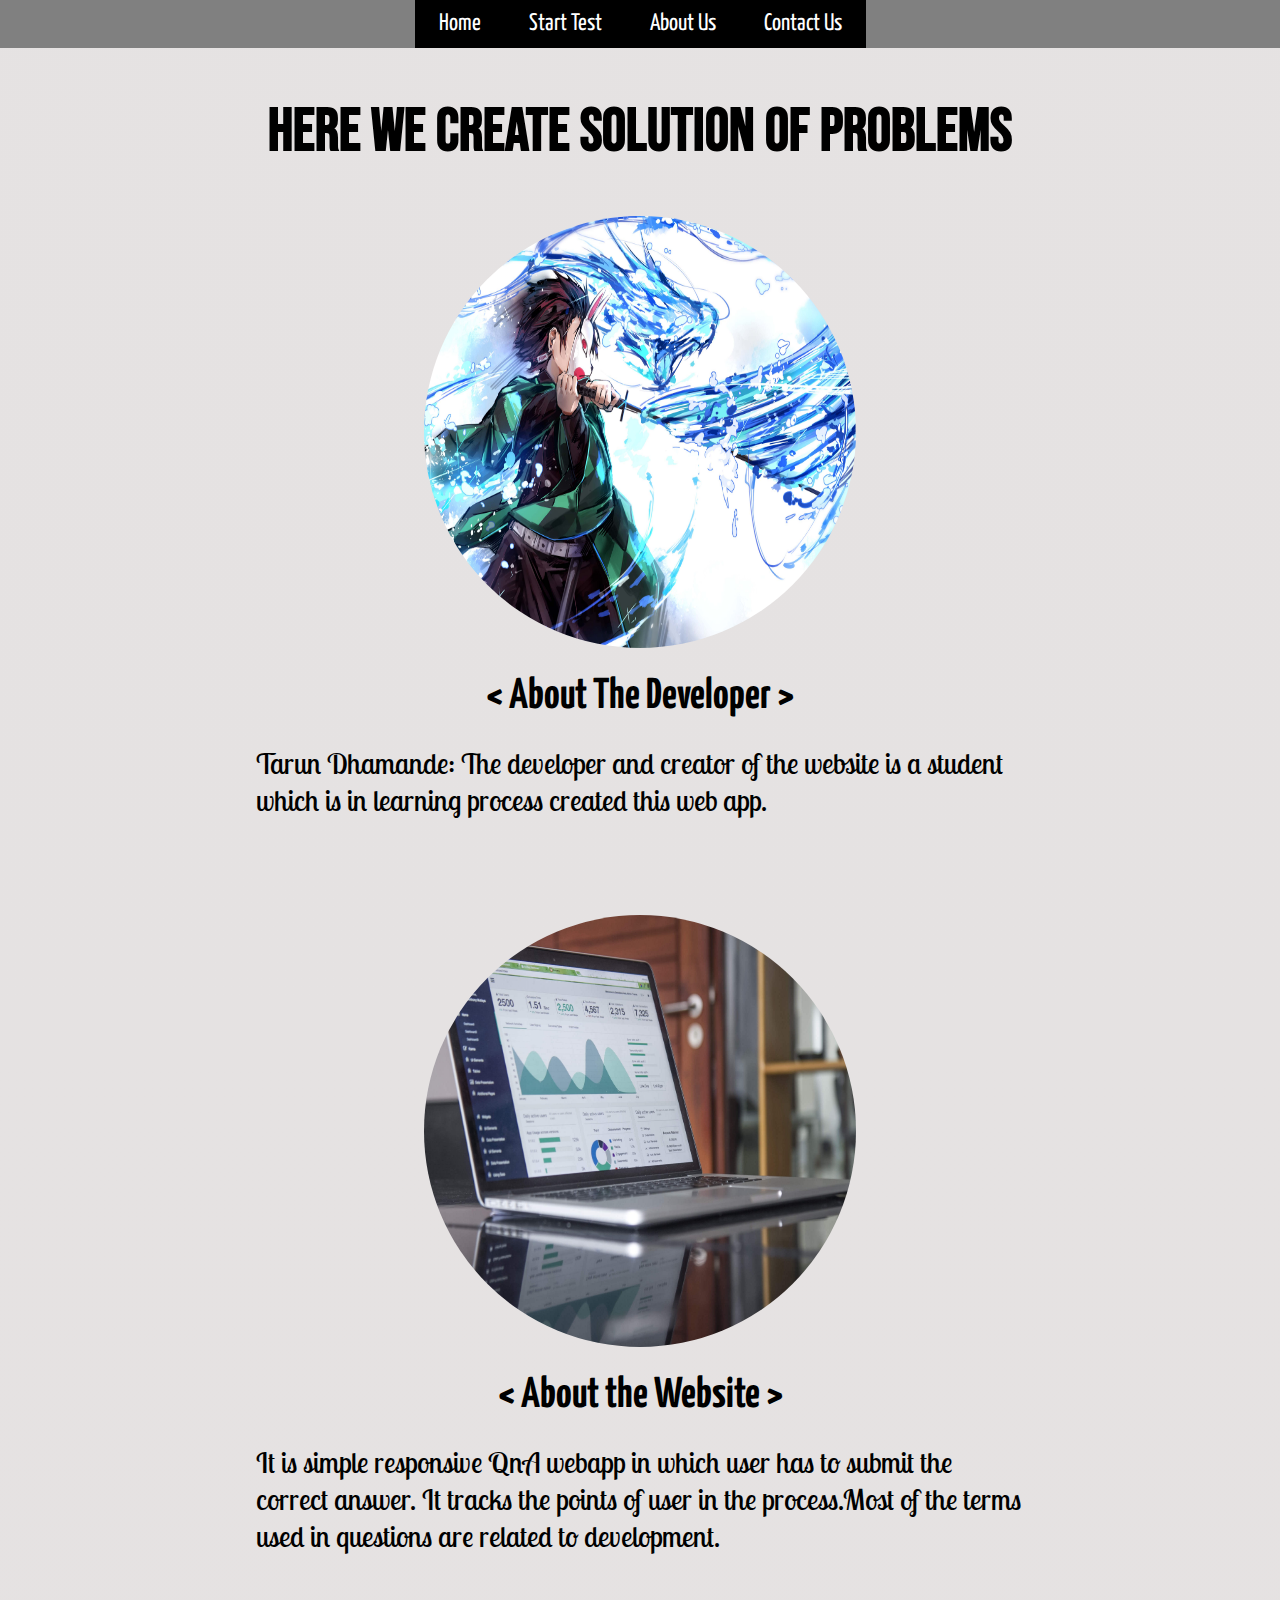
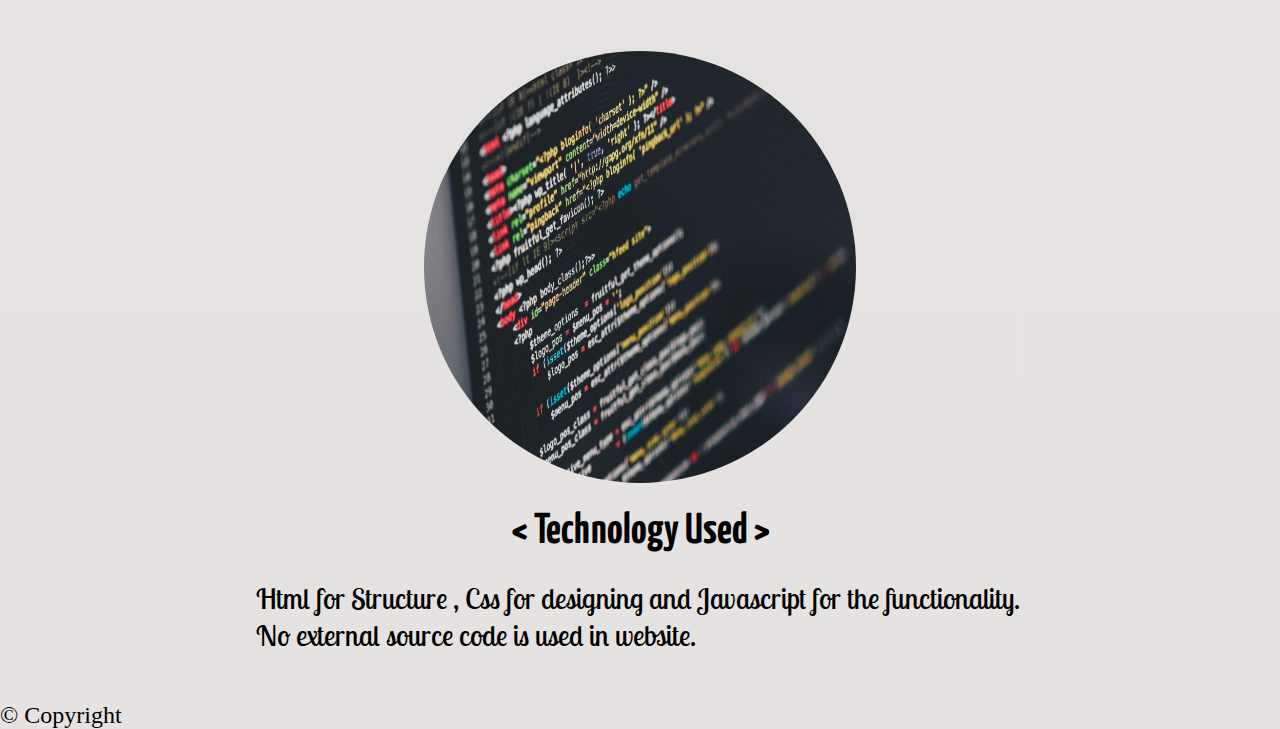
<file: Html/AboutUs.html>
<!DOCTYPE html>
<html>

<head>
    <title>About Us</title>
    <meta name="viewport" content="width=device-width, initial-scale=1.0">
    <link href='../Css/AboutUs.css' rel='stylesheet'>
</head>

<body>
    <header>
        <nav class="navbar">
            <ul>
                <!-- <li><a href="#" class="lists"><i class="fa fa-instagram"></i></a></li> -->
                <li><a href="index.html" class="lists">Home</a></li>
                <li><a href="index.html" class="lists">Start Test</a></li>
                <li><a href="AboutUs.html" class="lists">About Us</a></li>
                <li><a href="contactUs.html">Contact Us</a></li>
            </ul>
        </nav>
    </header>

    <h1>Here we create solution of problems</h1>
    <div class='container'><img class='tanjiro' src='../Images/tanjiro (2).jpg'></div>


    <br>
    <h2>&#60; About The Developer &#62;</h2><br>
    <div class="name">
        <p>Tarun Dhamande: The developer and creator of the website is a student which is in learning process created this web app.</p>
    </div>


    <div class='container'><img class='tanjiro' src='../Images/carlos-muza-hpjSkU2UYSU-unsplash.jpg'></div>

    <br>
    <h2>&#60; About the Website &#62;</h2><br>
    <div class='name'>
        <p>It is simple responsive QnA webapp in which user has to submit the correct answer. It tracks the points of user in the process.Most of the terms used in questions are related to development.</p>
    </div>
    <div class='container'><img class='tanjiro' src='../Images/ilya-pavlov-OqtafYT5kTw-unsplash (1).jpg'></div>
    <br>
    <h2>&#60; Technology Used &#62;</h2><br>
    <div class="name">
        <p>Html for Structure , Css for designing and Javascript for the functionality. No external source code is used in website.
        </p>
    </div>

    <footer>
        <div class='foot'>
            <p>&copy Copyright </p>
        </div>
    </footer>


</body>

</html>
</file>
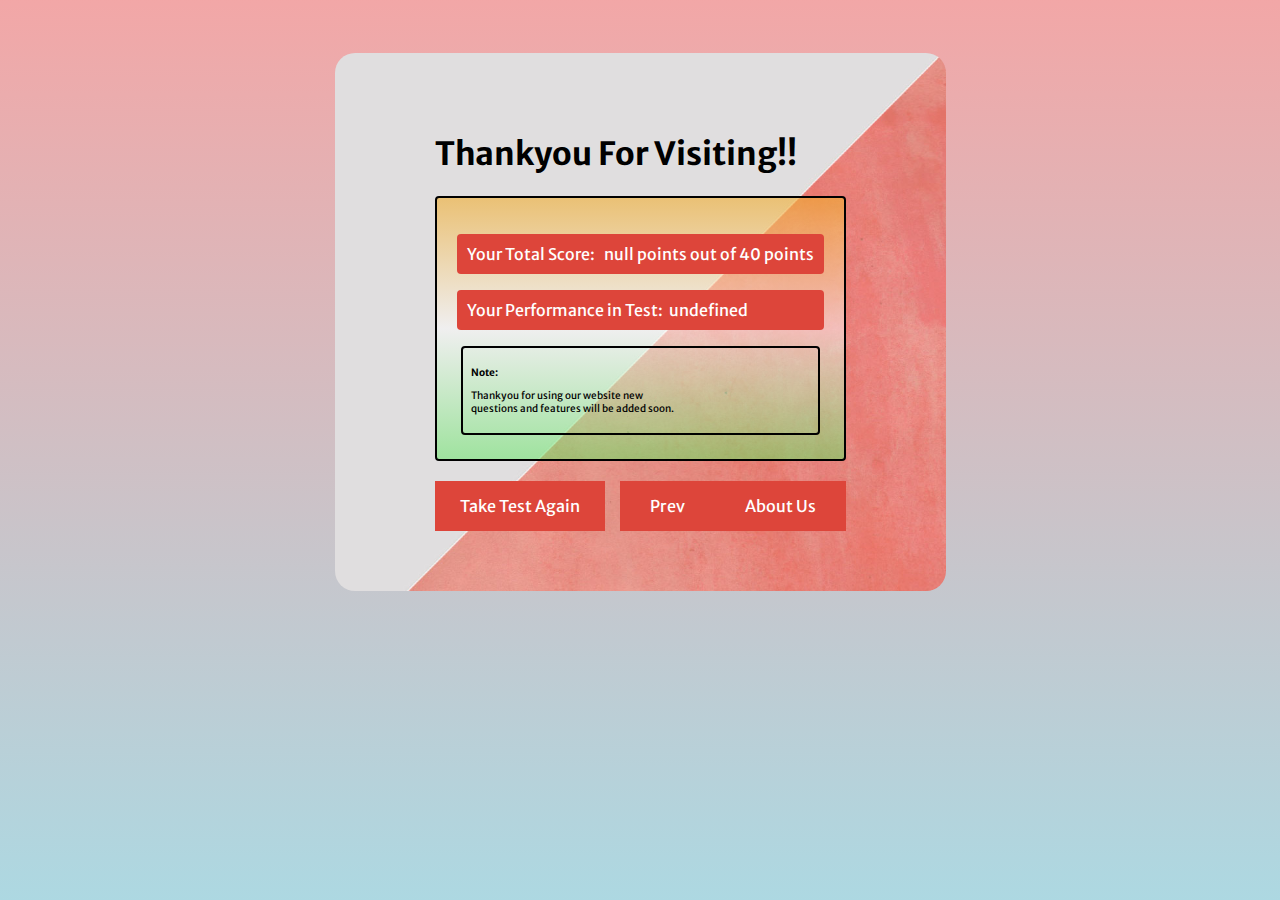
<file: Html/last_page.html>
<!DOCTYPE html>
<html>
    <head>
        <link href='../Css/questions.css' rel='stylesheet'>
        <meta name="viewport" content="width=device-width, initial-scale=1.0">
        <title>
            Questions!!
        </title>
        <script src='../Javascript/questions.js'></script>
        
        <style>
            .div1{
                border: 2px solid black;
                padding: 20px;
                margin-bottom : 20px;
                background: linear-gradient(rgba(241, 174, 48, 0.603),rgba(255, 255, 255, 0.507),rgba(98, 231, 98, 0.514));
                border-radius: 4px;
            }
            #p1,#p2{
                background-color: #dd453a;
                color: white;
                cursor: pointer;
                padding: 10px;
                border-radius: 4px;
            }
            .note{
                border:2px solid black;
                margin: 4px;
                padding: 8px;
                border-radius: 4px;
                font-size: 10px;
            }
            .container{
                margin-top: 5px;
                
            }
            @media only screen and (max-width: 600px){
                html{
                    font-size: 60%;

                }
                .container{
                    margin-top:50px;
                }
            }
            @media only screen and (max-width: 400px){
                .note{
                    font-size: 8px;
                }
            }
            
        </style>
    </head>
<body>
    
    <div class='container'>
    <h1>Thankyou For Visiting!!</h1>
    <div class='div1'>
    <p id='p1'>Your Total Score: &nbsp <span id='score'></span> points out of 40 points </p>
    <p id='p2'>Your Performance in Test: &nbsp<span id='perform'></span></p>
    <div class='note'>
        <p><b>Note:</b></p>
        <p>Thankyou for using our website new<br> questions and features will be added soon.</p>
    </div>
    </div>

    
    
    <button type="submit" id='btn1' onclick="window.location.href='../Html/index.html'">Take Test Again</button>
    <button type="button" id='btn2' onclick="window.location.href='AboutUs.html';" >About Us</button>
    <button type="button" id='btn2' onclick="window.location.href='question_insta.html';">Prev</button>
    <script>
        let total=sessionStorage.getItem('marks');
        document.getElementById('score').innerHTML= total + '    ';
        var msg;
        if(total==40) msg='Perfect';
        else if(total>30 && total<40) msg='Very Good';
        else if(total>20 && total<=30) msg='Good';
        else if(total>10 && total<=20) msg='Normal';
        else if(total>5 && total<=10) msg='Bad';
        else if(total>0 && total<=5) msg='Very Bad';
        else if(total==0) msg='Worst';
        else if(total<0)  msg= 'Poor';
        document.getElementById('perform').innerHTML= msg + '    ';
     </script>
    

    </form>
</div>
</body>
</html>
</file>
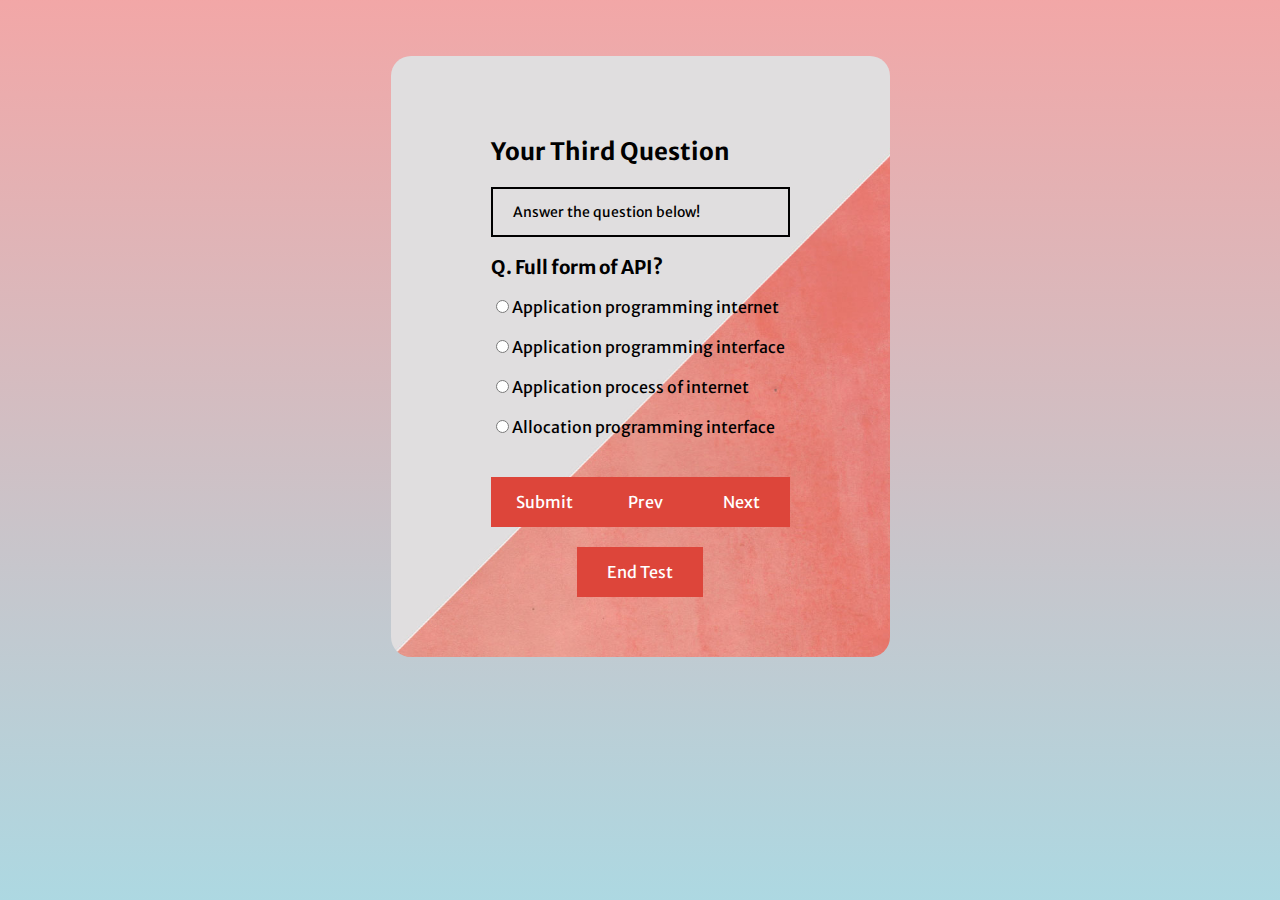
<file: Html/question_api1.html>
<!DOCTYPE html>
<html>
    <head>
        <link href='../Css/questions.css' rel='stylesheet'>
        <meta name="viewport" content="width=device-width, initial-scale=1.0">
        <title>
            Questions!!
        </title>
        <script src='../Javascript/questions.js'></script>
        
    </head>
<body>
    
    <div class='container'>
    <h2>Your Third Question</h2>
    <div id='para'>
        <p id='point1'>Answer the question below!</p>
        <p id='point2'></p>
        </div>
    <h3>Q. Full form of API?</h3>
    
    <form  >
    <input type='radio' id='val1' name='q1' value='val1'><label for='val1'>Application programming internet</label></input><br><br>
    <input type='radio' id='val2' name='q1' value='val2'><label for='val2'>Application programming interface</label></input><br><br>
    <input type='radio' id='val3' name='q1' value='val3'><label for='val3'>Application process of internet</label></input><br><br>
    <input type='radio' id='val4' name='q1' value='val4'><label for='val4'>Allocation programming interface</label></input><br><br><br>
    
    <button type="submit" id='btn1' onclick='myfunction()'>Submit</button>
    <button type="button" id='btn2' onclick="window.location.href='question_web.html';">Next</button>
    <button type="button" id='btn2' onclick="window.location.href='questions1.html';">Prev</button><br>
    <div class='end'>
        <button type='button' id='btn2' onclick="window.location.href='last_page.html';">End Test</button>
        </div>

    </form>
    <audio id="right">
        <source src="../audio/iphone_notification.mp3" type="audio/ogg">
      </audio>
      <audio id="wrong">
        <source src="../audio/wrong.mp3" type="audio/ogg">
      </audio>
      <audio id="noAnswer">
        <source src="../audio/noAnswer.mp3" type="audio/ogg">
      </audio>
</div>
</body>
</html>
</file>
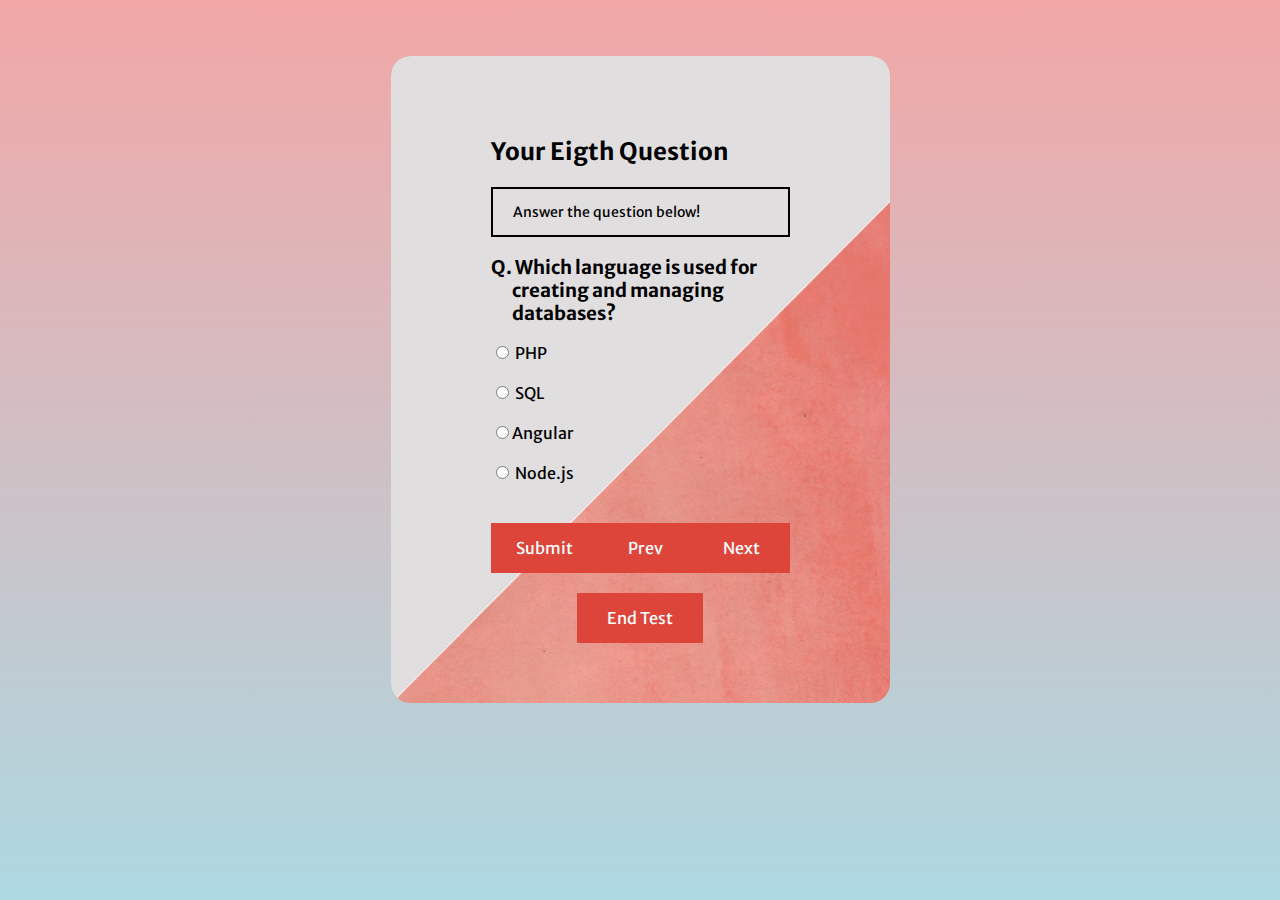
<file: Html/question_database.html>
<!DOCTYPE html>
<html>
    <head>
        <link href='../Css/questions.css' rel='stylesheet'>
        <meta name="viewport" content="width=device-width, initial-scale=1.0">
        <title>
            Questions!!
        </title>
        <script src='../Javascript/questions.js'></script>
        
    </head>
<body>
    
    <div class='container'>
    <h2>Your Eigth Question</h2>
    <div id='para'>
        <p id='point1'>Answer the question below!</p>
        <p id='point2'></p>
        </div>
    <h3>Q. Which language is used for <br> &nbsp &nbsp &nbsp &nbspcreating and managing <br> &nbsp &nbsp &nbsp &nbspdatabases?</h3>
    
    <form  >
    <input type='radio' id='val1' name='q1' value='val1'><label for='val1'> PHP</label></input><br><br>
    <input type='radio' id='val2' name='q1' value='val2'><label for='val2'> SQL</label></input><br><br>
    <input type='radio' id='val3' name='q1' value='val3'><label for='val3'>Angular</label> </input><br><br>
    <input type='radio' id='val4' name='q1' value='val4'><label for='val4'> Node.js</label</input><br><br><br>
    
    <button type="submit" id='btn1' onclick='myfunction()'>Submit</button>
    <button type="button" id='btn2' onclick="window.location.href='question_ml.html';">Next</button>
    <button type="button" id='btn2' onclick="window.location.href='question_fb.html';">Prev</button><br>
    <div class='end'>
        <button type='button' id='btn2' onclick="window.location.href='last_page.html';">End Test</button>
        </div>

    </form>
    <audio id="right">
        <source src="../audio/iphone_notification.mp3" type="audio/ogg">
      </audio>
      <audio id="wrong">
        <source src="../audio/wrong.mp3" type="audio/ogg">
      </audio>
      <audio id="noAnswer">
        <source src="../audio/noAnswer.mp3" type="audio/ogg">
      </audio>
</div>
</body>
</html>
</file>
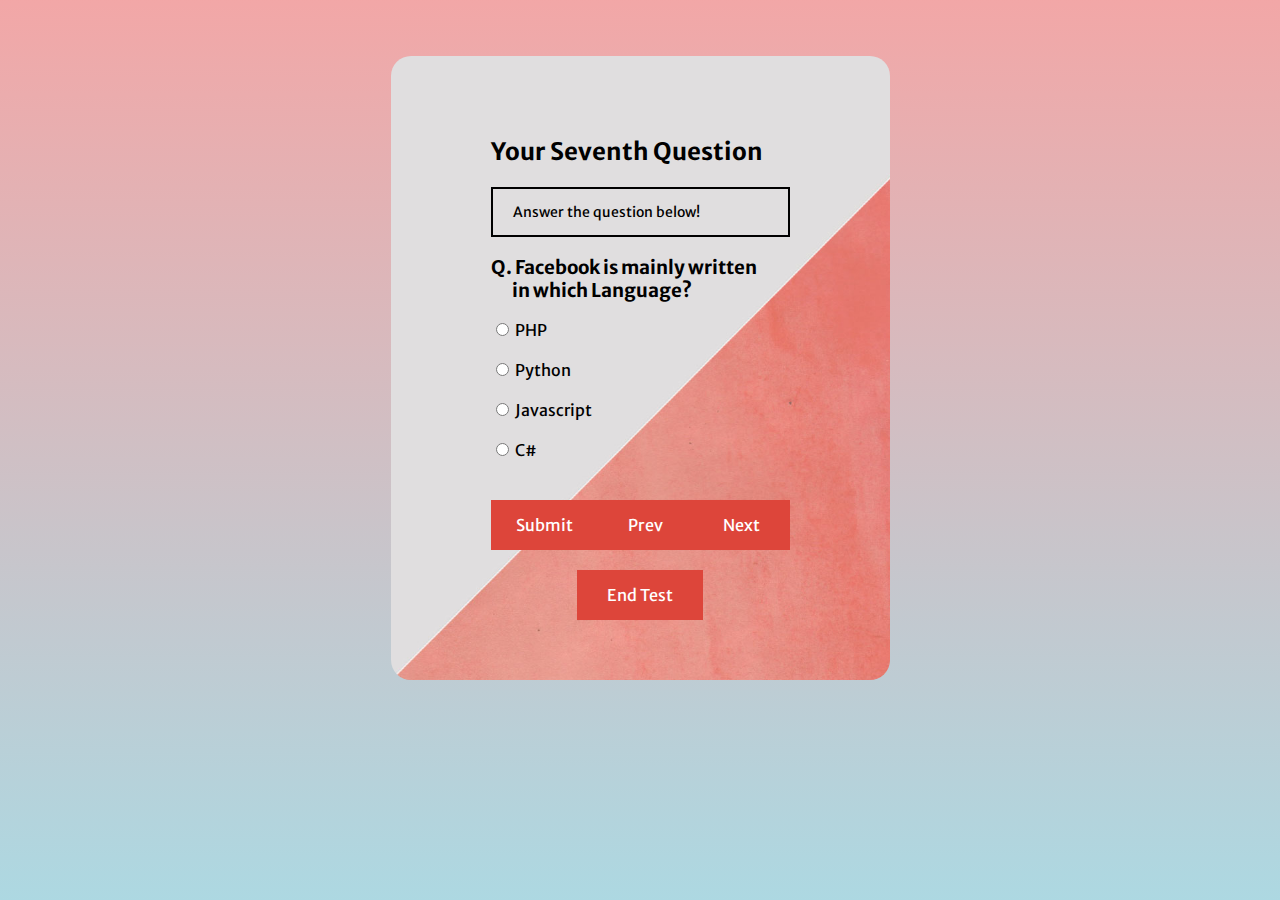
<file: Html/question_fb.html>
<!DOCTYPE html>
<html>
    <head>
        <link href='../Css/questions.css' rel='stylesheet'>
        <meta name="viewport" content="width=device-width, initial-scale=1.0">
        <title>
            Questions!!
        </title>
        <script src='../Javascript/questions.js'></script>
        
    </head>
<body>
    
    <div class='container'>
    <h2>Your Seventh Question</h2>
    <div id='para'>
        <p id='point1'>Answer the question below!</p>
        <p id='point2'></p>
        </div>
    <h3>Q. Facebook is mainly written <br> &nbsp &nbsp &nbsp &nbspin which Language?</h3>
    
    <form  >
    <input type='radio' id='val2' name='q1' value='val1'><label for='val2'> PHP</label></input><br><br>
    <input type='radio' id='val1' name='q1' value='val2'><label for='val1'> Python</label></input><br><br>
    <input type='radio' id='val3' name='q1' value='val3'><label for='val3'> Javascript</label></input><br><br>
    <input type='radio' id='val4' name='q1' value='val4'><label for='val4'> C#</label></input><br><br><br>
    
    <button type="submit" id='btn1' onclick='myfunction()'>Submit</button>
    <button type="button" id='btn2' onclick="window.location.href='question_database.html';">Next</button>
    <button type="button" id='btn2' onclick="window.location.href='question_sih.html';">Prev</button><br>
    <div class='end'>
        <button type='button' id='btn2' onclick="window.location.href='last_page.html';">End Test</button>
        </div>

    </form>
    <audio id="right">
        <source src="../audio/iphone_notification.mp3" type="audio/ogg">
      </audio>
      <audio id="wrong">
        <source src="../audio/wrong.mp3" type="audio/ogg">
      </audio>
      <audio id="noAnswer">
        <source src="../audio/noAnswer.mp3" type="audio/ogg">
      </audio>
</div>
</body>
</html>
</file>
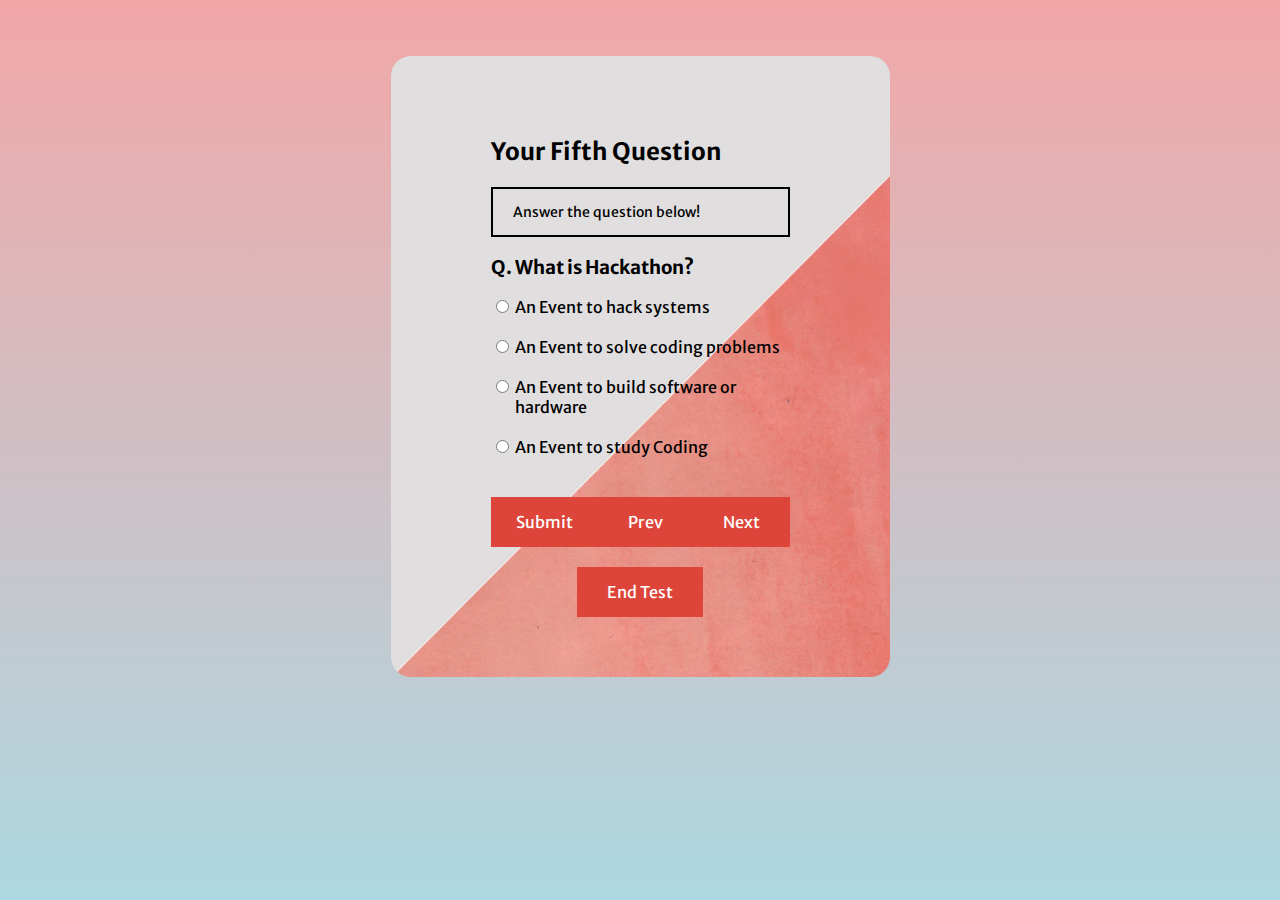
<file: Html/question_hack1.html>
<!DOCTYPE html>
<html>
    <head>
        <link href='../Css/questions.css' rel='stylesheet'>
        <meta name="viewport" content="width=device-width, initial-scale=1.0">
        <title>
            Questions!!
        </title>
        <script src='../Javascript/questions.js'></script>
        
    </head>
<body>
    
    <div class='container'>
    <h2>Your Fifth Question</h2>
    <div id='para'>
        <p id='point1'>Answer the question below!</p>
        <p id='point2'></p>
        </div>
    <h3>Q. What is Hackathon?</h3>
    
    <form  >
    <input type='radio' id='val1' name='q1' value='val1'><label for='val1'> An Event to hack systems</label></input><br><br>
    <input type='radio' id='val3' name='q1' value='val2'><label for='val3'> An Event to solve coding problems</label></input><br><br>
    <input type='radio' id='val2' name='q1' value='val3'><label for='val2'> An Event to build software or<br> &nbsp &nbsp &nbsp &nbsp hardware</label></input><br><br>
    <input type='radio' id='val4' name='q1' value='val4'><label for='val4'> An Event to study Coding</label></input><br><br><br>
    
    <button type="submit" id='btn1' onclick='myfunction()'>Submit</button>
    <button type="button" id='btn2' onclick="window.location.href='question_sih.html';">Next</button>
    <button type="button" id='btn2' onclick="window.location.href='question_web.html';">Prev</button><br>
    <div class='end'>
        <button type='button' id='btn2' onclick="window.location.href='last_page.html';">End Test</button>
        </div>

    </form>
    <audio id="right">
        <source src="../audio/iphone_notification.mp3" type="audio/ogg">
      </audio>
      <audio id="wrong">
        <source src="../audio/wrong.mp3" type="audio/ogg">
      </audio>
      <audio id="noAnswer">
        <source src="../audio/noAnswer.mp3" type="audio/ogg">
      </audio>
</div>
</body>
</html>
</file>
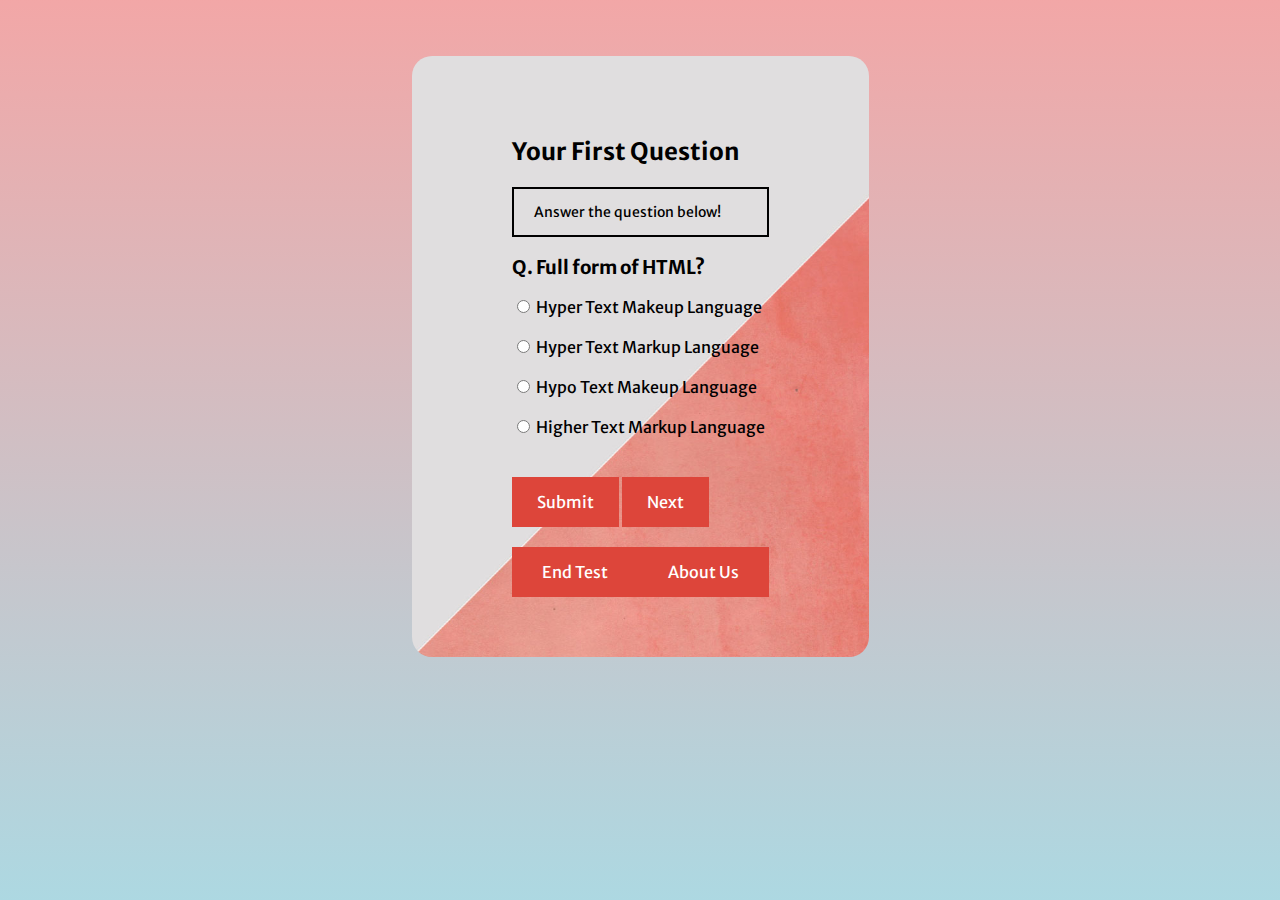
<file: Html/question_html.html>
<!DOCTYPE html>
<html>
    <head>
        <link href='../Css/questions.css' rel='stylesheet'>
        <meta name="viewport" content="width=device-width, initial-scale=1.0>">
        <title>
            Questions!!
        </title>
        <style>
            @media only screen and (max-width:500px){
                .container{
                    width:75%;
                }
            }
        </style>
        <script src='../Javascript/questions.js'></script>
        
        
    </head>
<body>
    
    <div class='container'>
        
    <h2>Your First Question</h2>
    <div id='para'>
        <p id='point1'>Answer the question below!</p>
        <p id='point2'></p>
        </div>
    <h3>Q. Full form of HTML?</h3>
    
    
    <form >
    <input type='radio' id='val1' name='q1' value='val1'><label for='val1'> <span>Hyper Text Makeup Language</span></label></input><br><br>
    <input type='radio' id='val2' name='q1' value='val2'> <label for='val2'>Hyper Text Markup Language</label></input><br><br>
    <input type='radio' id='val3' name='q1' value='val3'> <label for='val3'></label>Hypo Text Makeup Language</label></input><br><br>
    <input type='radio' id='val4' name='q1' value='val4'> <label for='val4'></label>Higher Text Markup Language</label></input><br><br><br>
    <button type="submit" id = 'btn1' onclick='myfunction()' >Submit</button>
    <button type='button' id='btn1' onclick="window.location.href='questions1.html';"  > Next </button><br><br>
    <button type='button' id='btn2' onclick="window.location.href='AboutUs.html';">About Us</button>
    <button type='button' id='btn2' onclick="window.location.href='last_page.html';">End Test</button>
    </form>
    <audio id="right">
        <source src="../audio/iphone_notification.mp3" type="audio/ogg">
      </audio>
      <audio id="wrong">
        <source src="../audio/wrong.mp3" type="audio/ogg">
      </audio>
      <audio id="noAnswer">
        <source src="../audio/noAnswer.mp3" type="audio/ogg">
      </audio>
</div>

</body>
</html>
</file>
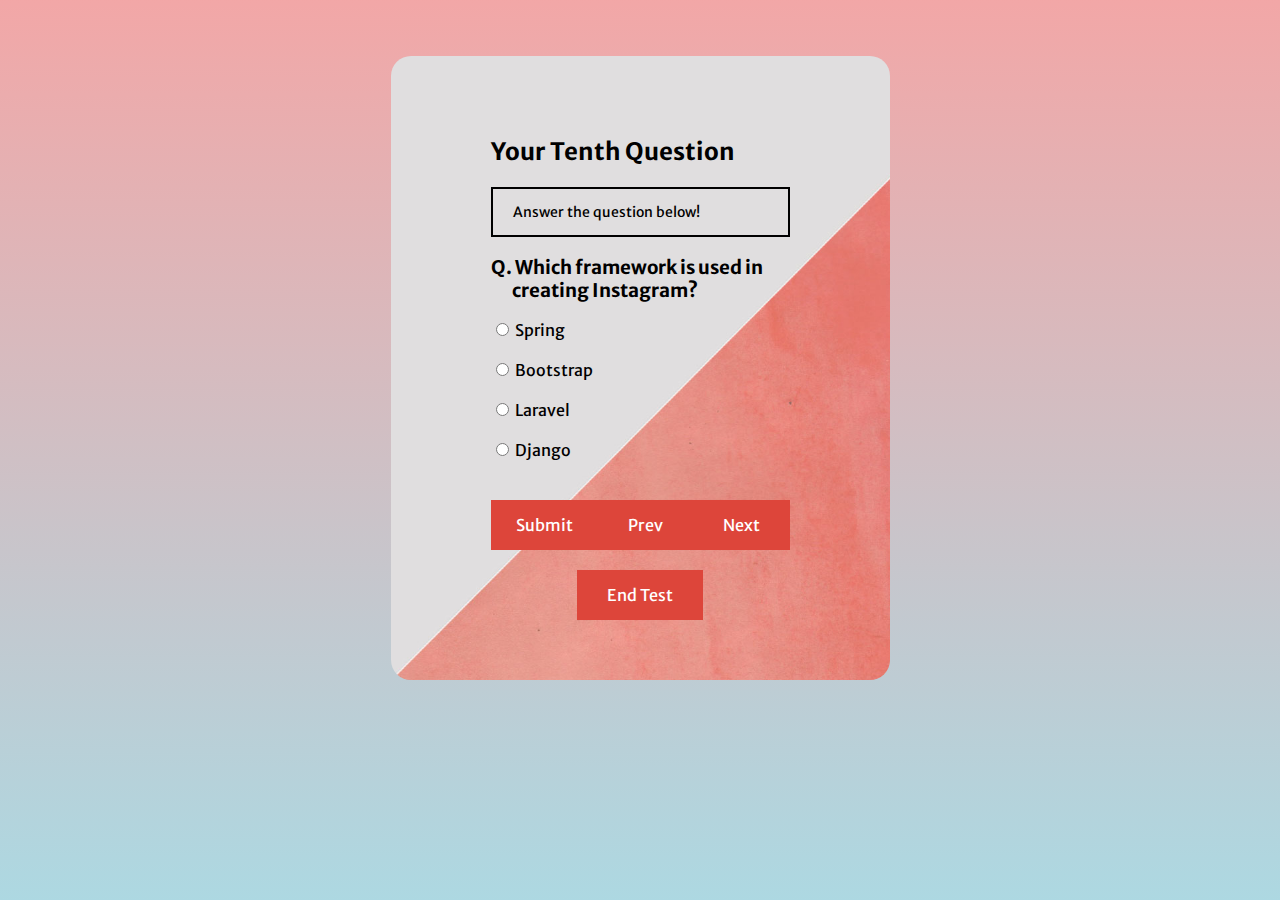
<file: Html/question_insta.html>
<!DOCTYPE html>
<html>
    <head>
        <link href='../Css/questions.css' rel='stylesheet'>
        <meta name="viewport" content="width=device-width, initial-scale=1.0">
        <title>
            Questions!!
        </title>
        <script src='../Javascript/questions.js'></script>
        
    </head>
<body>
    
    <div class='container'>
    <h2>Your Tenth Question</h2>
    <div id='para'>
        <p id='point1'>Answer the question below!</p>
        <p id='point2'></p>
        </div>
    <h3>Q. Which framework is used in<br> &nbsp &nbsp &nbsp &nbspcreating Instagram? </h3>
    
    <form  >
    <input type='radio' id='val1' name='q1' value='val1'><label for='val1'> Spring</label></input><br><br>
    <input type='radio' id='val3' name='q1' value='val2'><label for='val3'> Bootstrap</label></input><br><br>
    <input type='radio' id='val4' name='q1' value='val3'><label for='val4'> Laravel</label></input><br><br>
    <input type='radio' id='val2' name='q1' value='val4'><label for='val2'> Django </label></input><br><br><br>
    
    <button type="submit" id='btn1' onclick='myfunction()'>Submit</button>
    <button type="button" id='btn2' onclick="window.location.href='last_page.html';">Next</button>
    <button type="button" id='btn2' onclick="window.location.href='question_ml.html';">Prev</button><br>
    <div class='end'>
        <button type='button' id='btn2' onclick="window.location.href='last_page.html';">End Test</button>
        </div>

    </form>
    <audio id="right">
        <source src="../audio/iphone_notification.mp3" type="audio/ogg">
      </audio>
      <audio id="wrong">
        <source src="../audio/wrong.mp3" type="audio/ogg">
      </audio>
      <audio id="noAnswer">
        <source src="../audio/noAnswer.mp3" type="audio/ogg">
      </audio>
</div>
</body>
</html>
</file>
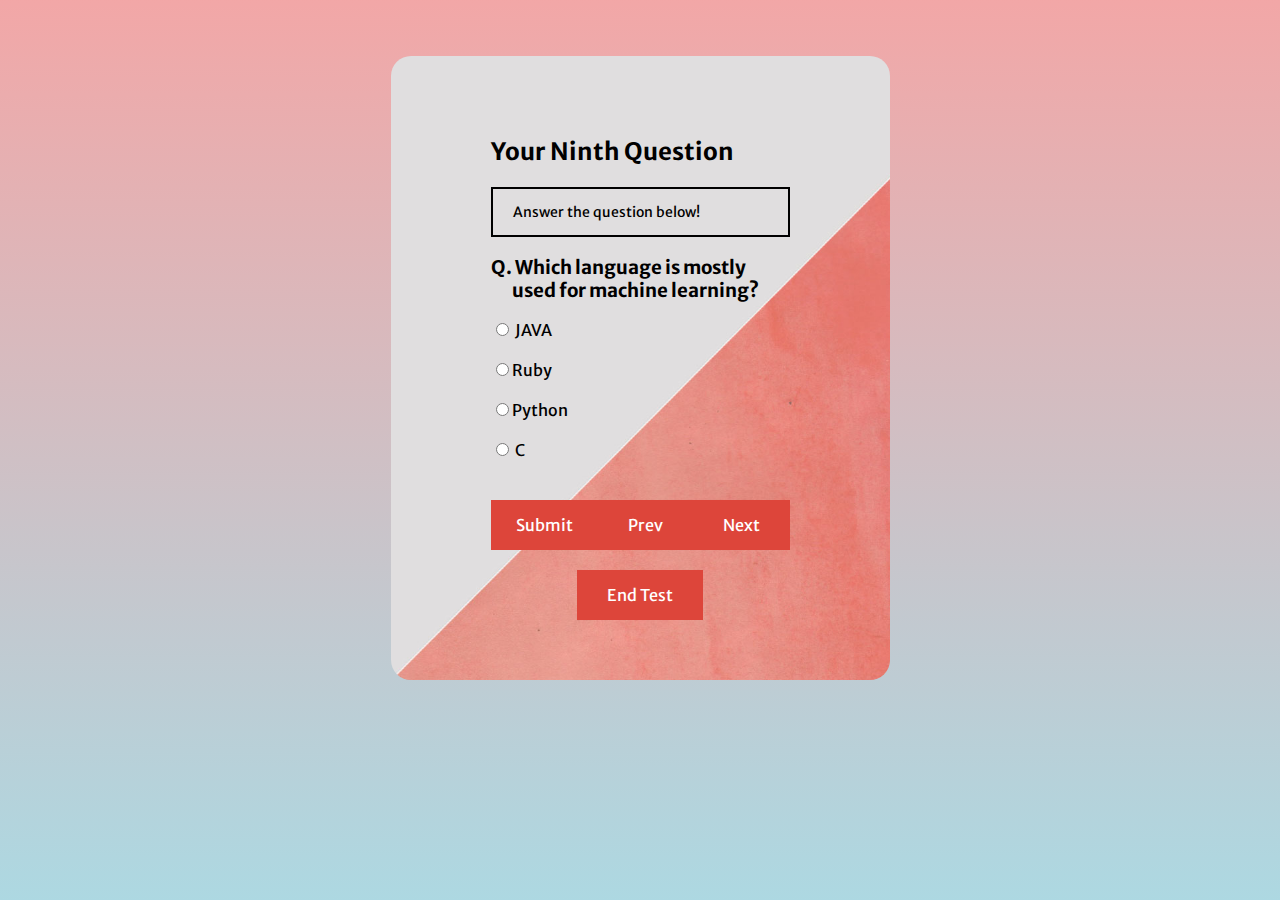
<file: Html/question_ml.html>
<!DOCTYPE html>
<html>
    <head>
        <link href='../Css/questions.css' rel='stylesheet'>
        <meta name="viewport" content="width=device-width, initial-scale=1.0">
        <title>
            Questions!!
        </title>
        <script src='../Javascript/questions.js'></script>
        
    </head>
<body>
    
    <div class='container'>
    <h2>Your Ninth Question</h2>
    <div id='para'>
        <p id='point1'>Answer the question below!</p>
        <p id='point2'></p>
        </div>
    <h3>Q. Which language is mostly<br> &nbsp &nbsp &nbsp &nbspused  for machine learning? </h3>
    
    <form  >
    <input type='radio' id='val1' name='q1' value='val1'><label for='val1'> JAVA</label></input><br><br>
    <input type='radio' id='val3' name='q1' value='val2'><label for='val3'>Ruby</label></input><br><br>
    <input type='radio' id='val2' name='q1' value='val3'><label for='val2'>Python</label> </input><br><br>
    <input type='radio' id='val4' name='q1' value='val4'><label for='val4'> C </label></input><br><br><br>
    
    <button type="submit" id='btn1' onclick='myfunction()'>Submit</button>
    <button type="button" id='btn2' onclick="window.location.href='question_insta.html';">Next</button>
    <button type="button" id='btn2' onclick="window.location.href='question_database.html';">Prev</button><br>
    <div class='end'>
        <button type='button' id='btn2' onclick="window.location.href='last_page.html';">End Test</button>
        </div>

    </form>
    <audio id="right">
        <source src="../audio/iphone_notification.mp3" type="audio/ogg">
      </audio>
      <audio id="wrong">
        <source src="../audio/wrong.mp3" type="audio/ogg">
      </audio>
      <audio id="noAnswer">
        <source src="../audio/noAnswer.mp3" type="audio/ogg">
      </audio>
</div>
</body>
</html>
</file>
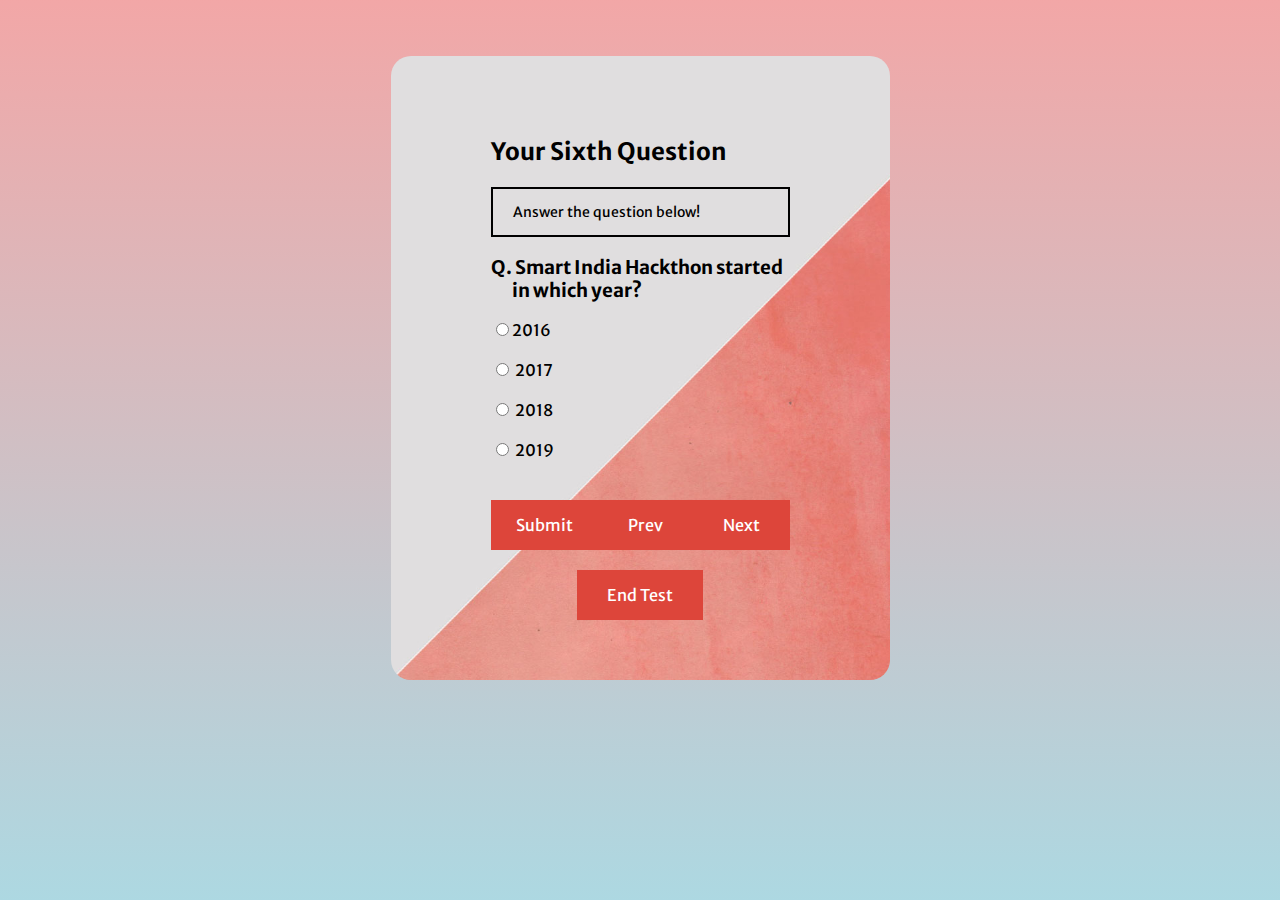
<file: Html/question_sih.html>
<!DOCTYPE html>
<html>
    <head>
        <link href='../Css/questions.css' rel='stylesheet'>
        <meta name="viewport" content="width=device-width, initial-scale=1.0">
        <title>
            Questions!!
        </title>
        <script src='../Javascript/questions.js'></script>
        
    </head>
<body>
    
    <div class='container'>
    <h2>Your Sixth Question</h2>
    <div id='para'>
        <p id='point1'>Answer the question below!</p>
        <p id='point2'></p>
        </div>
    <h3>Q. Smart India Hackthon started <br> &nbsp &nbsp &nbsp &nbspin which year?</h3>
    <input type='radio' id='val1' name='q1' value='val1'><label for='val1'>2016</label></input><br><br>
    <input type='radio' id='val2' name='q1' value='val2'><label for='val2'> 2017</label></input><br><br>
    <input type='radio' id='val3' name='q1' value='val3'><label for='val3'> 2018</label></input><br><br>
    <input type='radio' id='val4' name='q1' value='val4'><label for='val4'> 2019</label></input><br><br><br>
    
    <button type="submit" id='btn1' onclick='myfunction()'>Submit</button>
    <button type="button" id='btn2' onclick="window.location.href='question_fb.html';">Next</button>
    <button type="button" id='btn2' onclick="window.location.href='question_hack1.html';">Prev</button><br>
    <div class='end'>
        <button type='button' id='btn2' onclick="window.location.href='last_page.html';">End Test</button>
        </div>

    </form>
    <audio id="right">
        <source src="../audio/iphone_notification.mp3" type="audio/ogg">
      </audio>
      <audio id="wrong">
        <source src="../audio/wrong.mp3" type="audio/ogg">
      </audio>
      <audio id="noAnswer">
        <source src="../audio/noAnswer.mp3" type="audio/ogg">
      </audio>
</div>
</body>
</html>
</file>
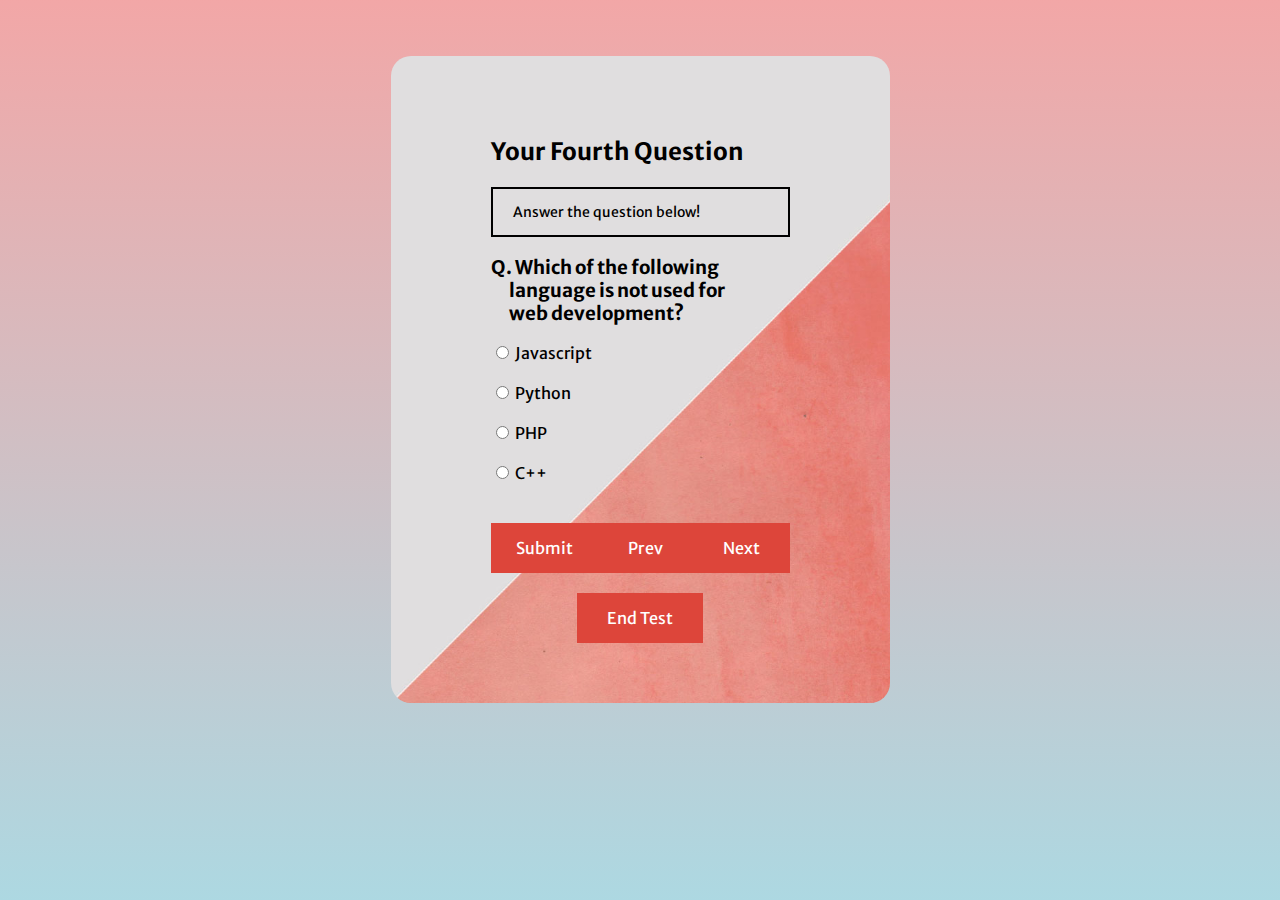
<file: Html/question_web.html>
<!DOCTYPE html>
<html>
    <head>
        <link href='../Css/questions.css' rel='stylesheet'>
        <meta name="viewport" content="width=device-width, initial-scale=1.0">
        <title>
            Questions!!
        </title>
        <script src='../Javascript/questions.js'></script>
        
    </head>
<body>
    
    <div class='container'>
    <h2>Your Fourth Question</h2>
    <div id='para'>
        <p id='point1'>Answer the question below!</p>
        <p id='point2'></p>
        </div>
    <h3>Q. Which of the following <br> &nbsp &nbsp &nbsp language  is not used for <br> &nbsp &nbsp &nbsp web development?</h3>
    
    <form  >
    <input type='radio' id='val1' name='q1' value='val1'><label for='val1'> Javascript</label></input><br><br>
    <input type='radio' id='val4' name='q1' value='val2'><label for='val4'> Python</label></input><br><br>
    <input type='radio' id='val3' name='q1' value='val3'><label for='val3'> PHP</label></input><br><br>
    <input type='radio' id='val2' name='q1' value='val4'><label for='val2'> C++</label></input><br><br><br>
    
    <button type="submit" id='btn1' onclick='myfunction()'>Submit</button>
    <button type="button" id='btn2' onclick="window.location.href='question_hack1.html';">Next</button>
    <button type="button" id='btn2' onclick="window.location.href='question_api1.html';">Prev</button><br>
    <div class='end'>
        <button type='button' id='btn2' onclick="window.location.href='last_page.html';">End Test</button>
        </div>
    </form>
    <audio id="right">
        <source src="../audio/iphone_notification.mp3" type="audio/ogg">
      </audio>
      <audio id="wrong">
        <source src="../audio/wrong.mp3" type="audio/ogg">
      </audio>
      <audio id="noAnswer">
        <source src="../audio/noAnswer.mp3" type="audio/ogg">
      </audio>
</div>
</body>
</html>
</file>
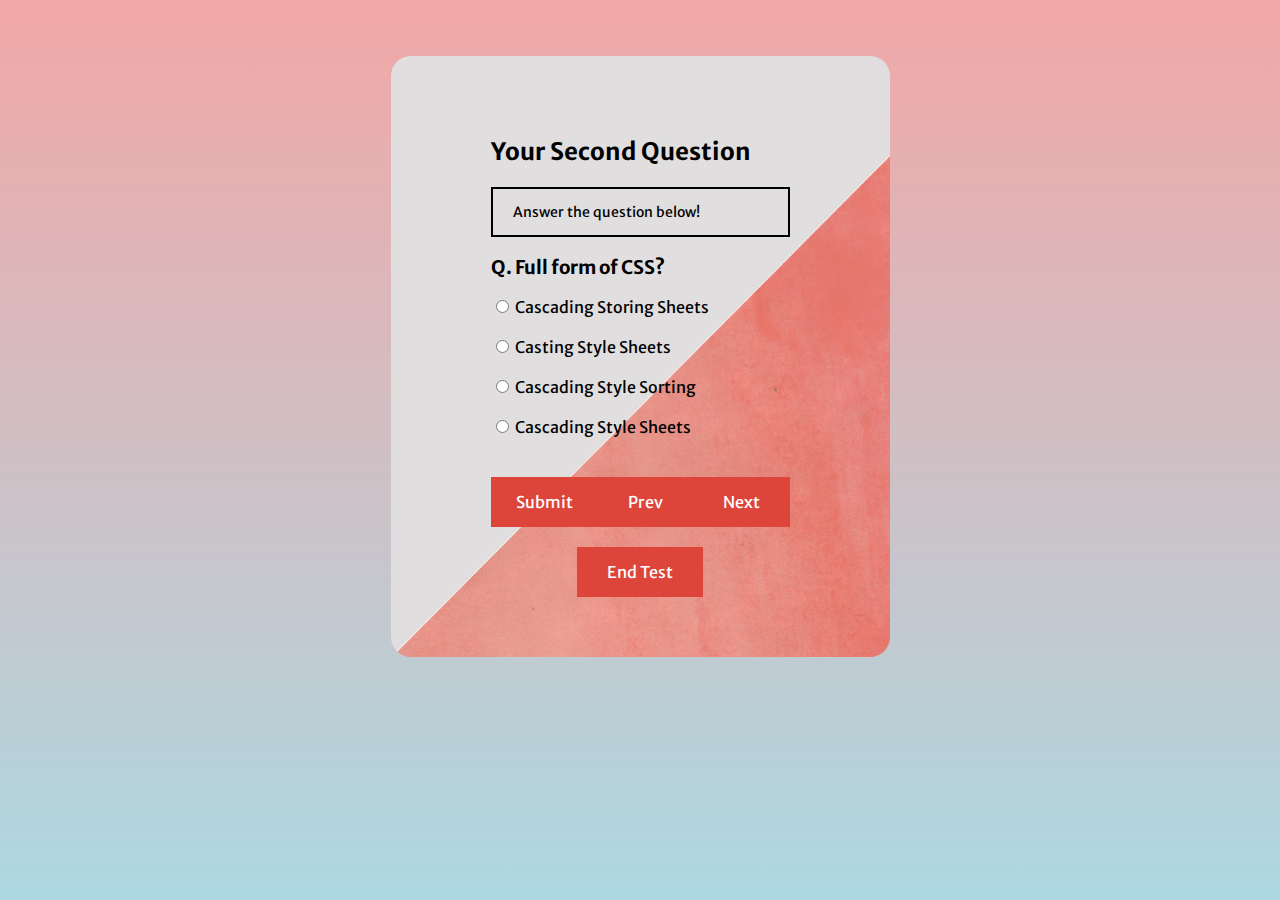
<file: Html/questions1.html>
<!DOCTYPE html>
<html>
    <head>
        <link href='../Css/questions.css' rel='stylesheet'>
        <meta name="viewport" content="width=device-width, initial-scale=1.0">
        <title>
            Questions!!
        </title>
        <script src='../Javascript/questions.js'></script>
        
    </head>
<body>
    
    <div class='container'>
    <h2>Your Second Question</h2>
    <div id='para'>
        <p id='point1'>Answer the question below!</p>
        <p id='point2'></p>
        </div>
    <h3>Q. Full form of CSS?</h3>
    
    <form  >
    <input type='radio' id='val1' name='q1' value='val1' ><label for='val1'> Cascading Storing Sheets</label></input><br><br>
    <input type='radio' id='val4' name='q1' value='val2'><label for='val4'> Casting Style Sheets</label></input><br><br>
    <input type='radio' id='val3' name='q1' value='val3'> <label for='val3'>Cascading Style Sorting</label></input><br><br>
    <input type='radio' id='val2' name='q1' value='val4'> <label for='val2'>Cascading Style Sheets</label></input><br><br><br>
    
    <button type="submit" id='btn1' onclick='myfunction()' >Submit</button>
    <button type="button" id='btn2' onclick="window.location.href='question_api1.html';">Next</button>
    <button type="button" id='btn2' onclick="window.location.href='question_html.html';">Prev</button><br>
    <div class='end'>
    <button type='button' id='btn2' onclick="window.location.href='last_page.html';">End Test</button>
    </div>
    </form>
    <audio id="right">
        <source src="../audio/iphone_notification.mp3" type="audio/ogg">
      </audio>
      <audio id="wrong">
        <source src="../audio/wrong.mp3" type="audio/ogg">
      </audio>
      <audio id="noAnswer">
        <source src="../audio/noAnswer.mp3" type="audio/ogg">
      </audio>
</div>
</body>
</html>
</file>
<file: Css/AboutUs.css>
@import "https://fonts.googleapis.com/css2?family=Bebas+Neue&family=Lobster+Two&family=Neuton:ital@1&family=Yanone+Kaffeesatz:wght@500&display=swap";
        * {
            margin: 0;
            padding: 0;
        }
        @media only screen and (max-width:500px) {
            h1 {
                font-family: 'Bebas Neue', cursive;
            }
            body {
                background: linear-gradient(rgba(185, 177, 177, 0.37), rgba(190, 181, 181, 0.397))
            }
            header {
                margin: 0px;
                padding: 0px;
                background-color: grey;
                display: flex;
                justify-content: center;
                align-items: center;
            }
            ul {
                text-decoration-style: none;
                list-style-type: none;
                margin: 0;
                padding: 0;
                overflow: hidden;
            }
            li {
                float: left;
            }
            li a {
                text-decoration: none;
                display: block;
                color: white;
                background: black;
                font-family: 'Yanone Kaffeesatz', sans-serif;
                padding: 0.5rem 1rem;
            }
            li a:hover{
                background-color: rgba(67, 184, 223, 0.671);
            }
            h1 {
                display: flex;
                justify-content: center;
                align-items: center;
                margin-top: 3rem;
                font-size: 1.8rem;
                margin-bottom: 3rem;
            }
            .container {
                width: 100%;
                display: flex;
                justify-content: center;
                align-items: center;
                margin-top: 2rem;
            }
            .tanjiro {
                height: 20rem;
                width: 20rem;
                border-radius: 10rem;
            }
            h2 {
                width: 100%;
                display: flex;
                justify-content: center;
                align-items: center;
                font-family: 'Yanone Kaffeesatz', sans-serif;
            }
            .name {
                width: 100%;
                display: flex;
                justify-content: center;
                align-items: center;
                font-family: 'Yanone Kaffeesatz', sans-serif;
            }
            .name p {
                width: 80%;
                font-family: 'Lobster Two', cursive;
                margin-bottom: 2rem;
            }
            .notebox {
                width: 100%;
                display: flex;
                justify-content: center;
                align-items: center;
                font-family: 'Lobster Two', cursive;
                font-size: 1rem;
            }
            .note {
                width: 80%;
                border: 2px solid black;
                padding-left: 2rem;
            }
            footer{
                width: 100%;
                background-color: rgb(71, 67, 67);
                padding: 10px;
                color: white;
                font-family: 'Yanone Kaffeesatz', sans-serif;
            }
        }
        /* for the destop media query */
        @media only screen and (min-width:900px) {
            html {
                font-size: 150%;
            }
            body {
                background: linear-gradient(rgba(185, 177, 177, 0.37), rgba(190, 181, 181, 0.397))
            }
            h1 {
                font-family: 'Bebas Neue', cursive;
            }
            header {
                margin: 0px;
                padding: 0px;
                background-color: grey;
                display: flex;
                justify-content: center;
                align-items: center;
            }
            ul {
                text-decoration-style: none;
                list-style-type: none;
                margin: 0;
                padding: 0;
                overflow: hidden;
            }
            li {
                float: left;
            }
            li a {
                text-decoration: none;
                display: block;
                color: white;
                background: black;
                font-family: 'Yanone Kaffeesatz', sans-serif;
                padding: 0.5rem 1rem;
            }
            li a:hover{
                background-color: rgba(67, 184, 223, 0.671);
            }
            h1 {
                display: flex;
                justify-content: center;
                align-items: center;
                padding-top: 2rem;
                font-size: 2.5rem;
            }
            .container {
                width: 100%;
                display: flex;
                justify-content: center;
                align-items: center;
                margin-top: 2rem;
            }
            .tanjiro {
                height: 18rem;
                width: 18rem;
                border-radius: 10rem;
            }
            h2 {
                width: 100%;
                display: flex;
                justify-content: center;
                align-items: center;
                font-family: 'Yanone Kaffeesatz', sans-serif;
                font-size: 1.8rem;
            }
            .name {
                width: 100%;
                display: flex;
                justify-content: center;
                align-items: center;
                font-family: 'Yanone Kaffeesatz', sans-serif;
            }
            .name p {
                width: 60%;
                font-family: 'Lobster Two', cursive;
                margin-bottom: 2rem;
                font-size: 1.2rem;
            }
        }
</file>
<file: Css/questions.css>
@import 'https://fonts.googleapis.com/css2?family=Merriweather+Sans&display=swap';


html{height: 100%;}
body{
    display: flex;
    justify-content: center;
    align-items: center;
    flex-direction: column;
    padding-top: 45px;
    font-family: 'Merriweather Sans', sans-serif;
    
    background: linear-gradient(rgba(228, 69, 69, 0.473),rgba(31, 203, 230, 0.459));
    background-repeat: no-repeat;
    background-size:100%;
}


.container{
    
    border: none;
    padding: 40px;
    border-radius: 20px;
    background-size: cover;
    
    background-image: url('../Images/inner_bg.jpg');

}
#btn2{
    float: right;
}
#btn1,#btn2{
    border: none;
    padding: 15px 25px;
    background-color: #dd453a;
    color: white;
    cursor: pointer;
    font-family: 'Merriweather Sans', sans-serif;
    font-size: 101%;
}
#btn1:hover,#btn2:hover{
    background-color: #f8d7d4;
    border: 1px solid #f44336;
    color: #f44336;
    
}
#btn2{
    padding-left:30px;
    padding-right: 30px;
    
}

input{
    cursor: pointer;
}
#para{
    
    border: 2px solid black;
    padding-left: 20px;
    font-size: 14px;

    
    
}
.end{
display: flex;
justify-content: center;
align-items: center;
margin-top: 20px;

}
@media only screen and (min-width:992px){
    body{
        padding-top: 40px;
        background-size: 100% 130%;
        
    }
    .container{
        padding: 60px 100px;
        margin-top:8px;
    }
}



@media only screen and (max-width:400px){
    html{
        font-size:90%;
    }
    #btn1,#btn2{
        padding:10px 18px;
    
    }
    
    
    
    .container{
        width: 75%;
    }
}


@media only screen and (max-width:400px){
    html{
        font-size:70%;
    }
    
    .container{
        width: 78%;
        padding:30px;
    }

}
</file>
